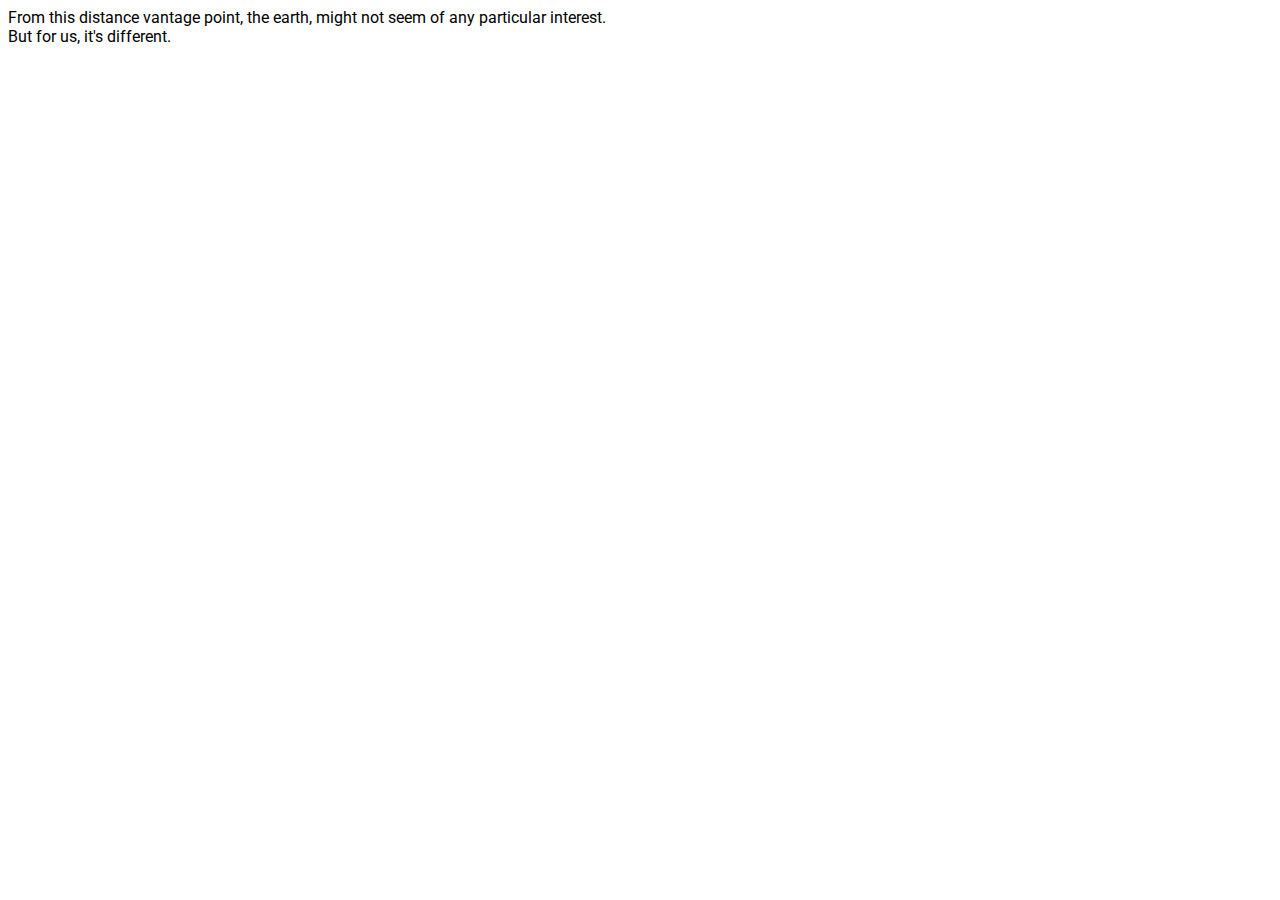
<file: index.html>
<!DOCTYPE html>
<html lang="en">
<head>
	<meta charset="UTF-8">
	<title>Pale Blue Dot</title>
	<link href='http://fonts.googleapis.com/css?family=Roboto' rel='stylesheet' type='text/css'>
	<link href='http://fonts.googleapis.com/css?family=Roboto+Slab' rel='stylesheet' type='text/css'>
	<link rel="stylesheet" type="text/css" href="/css/flaticon.css">
	<link rel="stylesheet" type="text/css" href="/css/style.css"> 
	<script type="text/javascript" src="js/script.js" ></script>
	<script type="text/javascript" src="js/jquery.min.js" ></script>
	<script type="text/javascript" src="js/plugins/jquery.ScrollMagic.js"></script>
	<script type="text/javascript" src="js/plugins/animation.velocity.js"></script>
	<script type="text/javascript" src="js/plugins/animation.gsap.js"></script>
	<script type="text/javascript" src="js/plugins/debug.addIndicators.js" ></script>
</head>
	<body>
		<div class="container">
			<section id="opening">
				<article>
					From this distance vantage point, the earth, might not seem of any particular interest. </br> But for us, it's different.
				</article>
			</section>
		</div>
	</body>
</html>
</file>
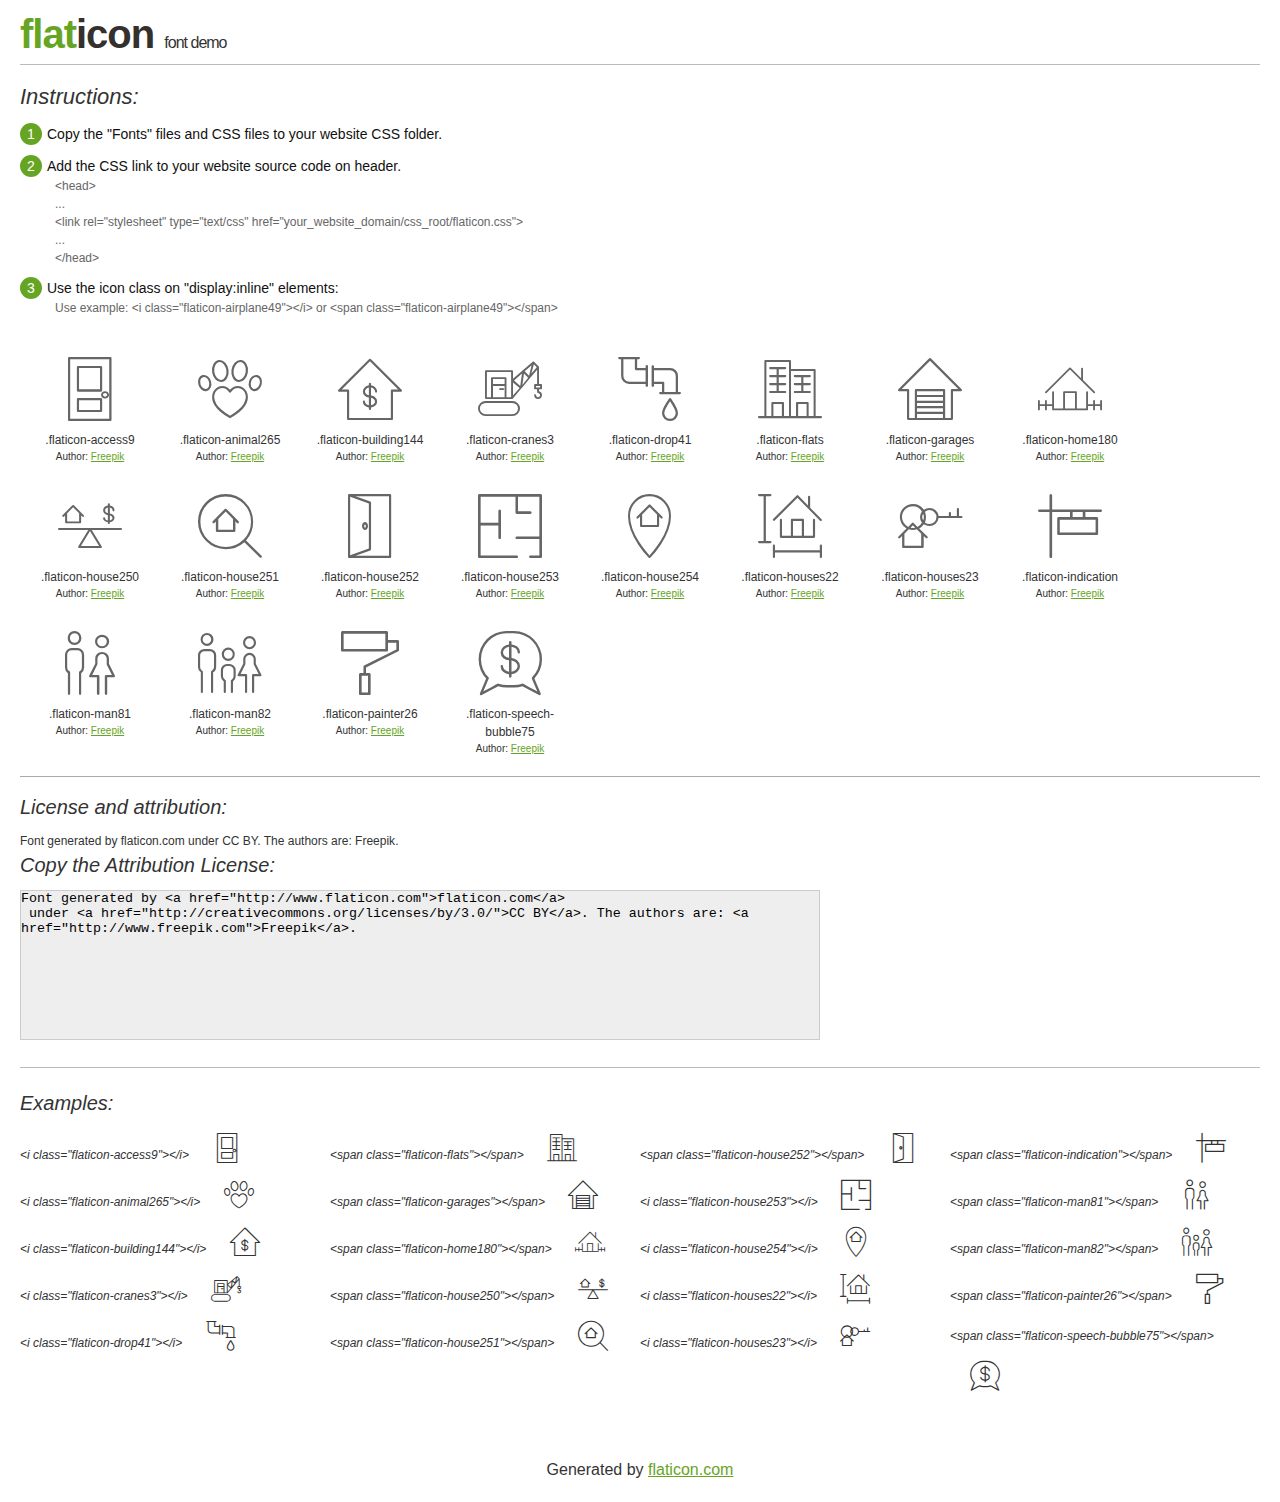
<file: css/flaticon.html>
<!DOCTYPE html>
<html>

<head>
    <title>Flaticon WebFont</title>
    <link rel="stylesheet" type="text/css" href="flaticon.css">
    <meta charset="UTF-8">
    <style>
    body {
        font-family: sans-serif;
        line-height: 1.5;
        font-size: 16px;
        padding: 20px;
        color:#333;
    }
    * {
        -moz-box-sizing: border-box;
        -webkit-box-sizing: border-box;
        box-sizing: border-box;
        margin: 0;
        padding: 0;
    }
    [class^="flaticon-"]:before, [class*=" flaticon-"]:before, [class^="flaticon-"]:after, [class*=" flaticon-"]:after {
        font-family: Flaticon;
        font-size: 30px;
        font-style: normal;
        margin-left: 20px;
        color: #333;
    }
    .image p {
		font-size: 12px;
		margin: 0px;
		clear: none;
		width: 300px;
		line-height: 40px;
	}
    .text {
        float: left;
        font-size:14px;
        margin-top: 15px;
    }
    .text ul {
        margin-left:0px;
        color:#111;
        margin-bottom:20px;
    }
    .text .ex {
        font-size:12px;
        color:#666;
        margin-left:35px;
        display:block;
    }
    .text ul li {
        margin-top:10px;
        list-style:none;
    }
    .num {
        background:#66A523;
        color:#fff;
        border-radius:20px;
        padding:1px;
        display:inline-block;
        width:22px;
        height:22px;
        text-align:center;
        margin-right: 5px;
    }
    .text ul strong {
        font-weight:normal;
        color:#000;
    }
    .image {
        width: 280px;
        float: left;
        margin-bottom: 15px;
        margin-right: 30px;
    }
    #glyphs {
        clear: both;
    }
    .image p:nth-child(even) i {
        clear: none;
    }
    .glyph {
        display: inline-block;
        width: 120px;
        margin: 10px;
        text-align: center;
        vertical-align: top;
        background: #FFF;
    }
    .glyph .glyph-icon {
        padding: 10px;
        display: block;
        font-family:"Flaticon";
        font-size: 64px;
        line-height: 1;
    }
    .glyph .glyph-icon:before {
        font-size: 64px;
        color: #666;
        margin-left: 0;
    }
    .class-name {
        font-size: 12px;
    }
    .author-name {
		font-size: 10px;
	}
	a{
		color: #66A523;
	}
    .instructions {
        font-style:italic;
        font-size:22px;
        margin-bottom:10px;
    }
    .iconsuse {
        font-size:22px;
        font-style:italic;
        padding-top:20px;
        margin-top:20px;
        border-top:1px solid #bbb;
    }
    .usetitle {
        margin-bottom: 10px;
        font-size: 20px;
        font-style: italic;
    }
    .class-name:last-child {
        font-size: 10px;
        color:#888;
    }
    .class-name:last-child a {
        font-size: 10px;
        color:#555;
    }
    .class-name:last-child a:hover {
        color:#66A523;
    }
    .glyph > input {
        display: block;
        width: 100px;
        margin: 5px auto;
        text-align: center;
        font-size: 12px;
        cursor: text;
    }
    .glyph > input.icon-input {
        font-family:"Flaticon";
        font-size: 16px;
        margin-bottom: 10px;
    }
    h1.logo {
        font-size: 40px;
        letter-spacing: -1px;
        margin-top: -16px;
        text-transform: lowercase;
        border-bottom:1px solid #bbb;
    }
    h1.logo strong {
        font-size: 16px;
        font-family:sans-serif;
        font-weight:normal;
        color:#333;
    }
    h1.logo a {
        color:#34302d;
        text-decoration: none;
    }
    h1.logo a span {
        color:#66A523;
    }
    #footer {
        padding-top:40px;
        clear:both;
        text-align:center;
    }
    #footer a {
        color:#66A523;
    }
    textarea {
		margin: 0px;
		width: 800px;
		height: 150px;
		border: 1px solid #CCC;
		resize: none;
		background: #EEE;
    }
    .author-link, .attrDiv a{
    	font-size: 12px;
    	color: #333;
    	text-decoration: none;
    }
    .external {
    	display: block;
    }
    .attrDiv {
		font-size: 12px;
	}
    .attribution {
        border-top: 1px solid #AAA;
        margin: 10px 0;
        padding-top: 15px;
    }
    </style>
</head>

<body>
    <header>
        <h1 class="logo">
            <a href="http://www.flaticon.com">
                <span>FLAT</span>ICON</a>
            <strong>Font Demo</strong>
        </h1>
    </header>

    <section class="demo">
        <div class="text">

            <div class="instructions">Instructions:</div>

            <ul>
                <li>
                    <p>
                        <span class="num">1</span>Copy the "Fonts" files and CSS files to your website CSS folder.
                </li>
                <li>
                    <p>
                        <span class="num">2</span>Add the CSS link to your website source code on header.
                        <br />
                        <span class="ex">&lt;head&gt;
                            <br/>...
                            <br/>&lt;link rel="stylesheet" type="text/css" href="your_website_domain/css_root/flaticon.css"&gt;
                            <br/>...
                            <br/>&lt;/head&gt;</span>
                </li>

                <li>
                    <p>
                        <span class="num">3</span>Use the icon class on "display:inline" elements:
                        <br />
                        <span class="ex">Use example: &lt;i class=&quot;flaticon-airplane49&quot;&gt;&lt;/i&gt; or &lt;span class=&quot;flaticon-airplane49&quot;&gt;&lt;/span&gt;</span>
                </li>
            </ul>
        </div>

    </section>

    <section id="glyphs"><div class="glyph">
		<div class="glyph-icon flaticon-access9"></div>
		<div class="class-name">.flaticon-access9</div><div class="author-name">Author: <a href="http://www.flaticon.com/free-icon/entrance_86249">Freepik</a></div></div><div class="glyph">
		<div class="glyph-icon flaticon-animal265"></div>
		<div class="class-name">.flaticon-animal265</div><div class="author-name">Author: <a href="http://www.flaticon.com/free-icon/pet_86259">Freepik</a></div></div><div class="glyph">
		<div class="glyph-icon flaticon-building144"></div>
		<div class="class-name">.flaticon-building144</div><div class="author-name">Author: <a href="http://www.flaticon.com/free-icon/house-price_86253">Freepik</a></div></div><div class="glyph">
		<div class="glyph-icon flaticon-cranes3"></div>
		<div class="class-name">.flaticon-cranes3</div><div class="author-name">Author: <a href="http://www.flaticon.com/free-icon/crane_86251">Freepik</a></div></div><div class="glyph">
		<div class="glyph-icon flaticon-drop41"></div>
		<div class="class-name">.flaticon-drop41</div><div class="author-name">Author: <a href="http://www.flaticon.com/free-icon/pipes_86255">Freepik</a></div></div><div class="glyph">
		<div class="glyph-icon flaticon-flats"></div>
		<div class="class-name">.flaticon-flats</div><div class="author-name">Author: <a href="http://www.flaticon.com/free-icon/building_86248">Freepik</a></div></div><div class="glyph">
		<div class="glyph-icon flaticon-garages"></div>
		<div class="class-name">.flaticon-garages</div><div class="author-name">Author: <a href="http://www.flaticon.com/free-icon/garage_86268">Freepik</a></div></div><div class="glyph">
		<div class="glyph-icon flaticon-home180"></div>
		<div class="class-name">.flaticon-home180</div><div class="author-name">Author: <a href="http://www.flaticon.com/free-icon/house_86267">Freepik</a></div></div><div class="glyph">
		<div class="glyph-icon flaticon-house250"></div>
		<div class="class-name">.flaticon-house250</div><div class="author-name">Author: <a href="http://www.flaticon.com/free-icon/fair-price_86250">Freepik</a></div></div><div class="glyph">
		<div class="glyph-icon flaticon-house251"></div>
		<div class="class-name">.flaticon-house251</div><div class="author-name">Author: <a href="http://www.flaticon.com/free-icon/search-home_86260">Freepik</a></div></div><div class="glyph">
		<div class="glyph-icon flaticon-house252"></div>
		<div class="class-name">.flaticon-house252</div><div class="author-name">Author: <a href="http://www.flaticon.com/free-icon/open-door_86261">Freepik</a></div></div><div class="glyph">
		<div class="glyph-icon flaticon-house253"></div>
		<div class="class-name">.flaticon-house253</div><div class="author-name">Author: <a href="http://www.flaticon.com/free-icon/plan_86262">Freepik</a></div></div><div class="glyph">
		<div class="glyph-icon flaticon-house254"></div>
		<div class="class-name">.flaticon-house254</div><div class="author-name">Author: <a href="http://www.flaticon.com/free-icon/location_86264">Freepik</a></div></div><div class="glyph">
		<div class="glyph-icon flaticon-houses22"></div>
		<div class="class-name">.flaticon-houses22</div><div class="author-name">Author: <a href="http://www.flaticon.com/free-icon/house-size_86256">Freepik</a></div></div><div class="glyph">
		<div class="glyph-icon flaticon-houses23"></div>
		<div class="class-name">.flaticon-houses23</div><div class="author-name">Author: <a href="http://www.flaticon.com/free-icon/house-key_86266">Freepik</a></div></div><div class="glyph">
		<div class="glyph-icon flaticon-indication"></div>
		<div class="class-name">.flaticon-indication</div><div class="author-name">Author: <a href="http://www.flaticon.com/free-icon/sign_86258">Freepik</a></div></div><div class="glyph">
		<div class="glyph-icon flaticon-man81"></div>
		<div class="class-name">.flaticon-man81</div><div class="author-name">Author: <a href="http://www.flaticon.com/free-icon/couple_86252">Freepik</a></div></div><div class="glyph">
		<div class="glyph-icon flaticon-man82"></div>
		<div class="class-name">.flaticon-man82</div><div class="author-name">Author: <a href="http://www.flaticon.com/free-icon/family_86265">Freepik</a></div></div><div class="glyph">
		<div class="glyph-icon flaticon-painter26"></div>
		<div class="class-name">.flaticon-painter26</div><div class="author-name">Author: <a href="http://www.flaticon.com/free-icon/paint-roller_86257">Freepik</a></div></div><div class="glyph">
		<div class="glyph-icon flaticon-speech-bubble75"></div>
		<div class="class-name">.flaticon-speech-bubble75</div><div class="author-name">Author: <a href="http://www.flaticon.com/free-icon/negotiation_86254">Freepik</a></div></div></section>

<section class="attribution">

	<div class="usetitle">License and attribution:</div><div class="attrDiv">Font generated by <a href="http://www.flaticon.com">flaticon.com</a>
 under <a href="http://creativecommons.org/licenses/by/3.0/">CC BY</a>. The authors are: <a href="http://www.freepik.com">Freepik</a>.</div><div class="usetitle">Copy the Attribution License:</div>

<textarea onclick="this.focus();this.select();">Font generated by &lt;a href=&quot;http://www.flaticon.com&quot;&gt;flaticon.com&lt;/a&gt;
 under &lt;a href=&quot;http://creativecommons.org/licenses/by/3.0/&quot;&gt;CC BY&lt;/a&gt;. The authors are: &lt;a href=&quot;http://www.freepik.com&quot;&gt;Freepik&lt;/a&gt;.</textarea>

</section>

<section class="iconsuse">
    	<div class="usetitle">Examples:</div>
		<div class="image"><p>&lt;i class=&quot;flaticon-access9&quot;&gt;&lt;/i&gt; <i class="flaticon-access9"></i></p><p>&lt;i class=&quot;flaticon-animal265&quot;&gt;&lt;/i&gt; <i class="flaticon-animal265"></i></p><p>&lt;i class=&quot;flaticon-building144&quot;&gt;&lt;/i&gt; <i class="flaticon-building144"></i></p><p>&lt;i class=&quot;flaticon-cranes3&quot;&gt;&lt;/i&gt; <i class="flaticon-cranes3"></i></p><p>&lt;i class=&quot;flaticon-drop41&quot;&gt;&lt;/i&gt; <i class="flaticon-drop41"></i></p></div><div class="image"><p>&lt;span class=&quot;flaticon-flats&quot;&gt;&lt;/span&gt; <span class="flaticon-flats"></span></p><p>&lt;span class=&quot;flaticon-garages&quot;&gt;&lt;/span&gt; <span class="flaticon-garages"></span></p><p>&lt;span class=&quot;flaticon-home180&quot;&gt;&lt;/span&gt; <span class="flaticon-home180"></span></p><p>&lt;span class=&quot;flaticon-house250&quot;&gt;&lt;/span&gt; <span class="flaticon-house250"></span></p><p>&lt;span class=&quot;flaticon-house251&quot;&gt;&lt;/span&gt; <span class="flaticon-house251"></span></p></div><div class="image"><p>&lt;span class=&quot;flaticon-house252&quot;&gt;&lt;/span&gt; <span class="flaticon-house252"></span></p><p>&lt;i class=&quot;flaticon-house253&quot;&gt;&lt;/i&gt; <i class="flaticon-house253"></i></p><p>&lt;i class=&quot;flaticon-house254&quot;&gt;&lt;/i&gt; <i class="flaticon-house254"></i></p><p>&lt;i class=&quot;flaticon-houses22&quot;&gt;&lt;/i&gt; <i class="flaticon-houses22"></i></p><p>&lt;i class=&quot;flaticon-houses23&quot;&gt;&lt;/i&gt; <i class="flaticon-houses23"></i></p></div><div class="image"><p>&lt;span class=&quot;flaticon-indication&quot;&gt;&lt;/span&gt; <span class="flaticon-indication"></span></p><p>&lt;span class=&quot;flaticon-man81&quot;&gt;&lt;/span&gt; <span class="flaticon-man81"></span></p><p>&lt;span class=&quot;flaticon-man82&quot;&gt;&lt;/span&gt; <span class="flaticon-man82"></span></p><p>&lt;span class=&quot;flaticon-painter26&quot;&gt;&lt;/span&gt; <span class="flaticon-painter26"></span></p><p>&lt;span class=&quot;flaticon-speech-bubble75&quot;&gt;&lt;/span&gt; <span class="flaticon-speech-bubble75"></span></p></div>
</section>
<div id="footer">
    <div>Generated by <a href="http://www.flaticon.com">flaticon.com</a>
    </div>
</div>
	</body>
</html>
</file>
<file: css/flaticon.css>
@font-face {
	font-family: "Flaticon";
	src: url("flaticon.eot");
	src: url("flaticon.eot#iefix") format("embedded-opentype"),
	url("flaticon.woff") format("woff"),
	url("flaticon.ttf") format("truetype"),
	url("flaticon.svg") format("svg");
	font-weight: normal;
	font-style: normal;
}
[class^="flaticon-"]:before, [class*=" flaticon-"]:before,
[class^="flaticon-"]:after, [class*=" flaticon-"]:after {   
	font-family: Flaticon;
        font-size: 40px;
font-style: normal;
margin-left: 20px;
}.flaticon-access9:before {
	content: "\e000";
}
.flaticon-animal265:before {
	content: "\e001";
}
.flaticon-building144:before {
	content: "\e002";
}
.flaticon-cranes3:before {
	content: "\e003";
}
.flaticon-drop41:before {
	content: "\e004";
}
.flaticon-flats:before {
	content: "\e005";
}
.flaticon-garages:before {
	content: "\e006";
}
.flaticon-home180:before {
	content: "\e007";
}
.flaticon-house250:before {
	content: "\e008";
}
.flaticon-house251:before {
	content: "\e009";
}
.flaticon-house252:before {
	content: "\e00a";
}
.flaticon-house253:before {
	content: "\e00b";
}
.flaticon-house254:before {
	content: "\e00c";
}
.flaticon-houses22:before {
	content: "\e00d";
}
.flaticon-houses23:before {
	content: "\e00e";
}
.flaticon-indication:before {
	content: "\e00f";
}
.flaticon-man81:before {
	content: "\e010";
}
.flaticon-man82:before {
	content: "\e011";
}
.flaticon-painter26:before {
	content: "\e012";
}
.flaticon-speech-bubble75:before {
	content: "\e013";
}
</file>
<file: css/style.css>
html{
	font-family: 'Roboto', sans-serif;	
}
.container{
	background-img: url(../img/open.jpg);
	background-size: cover;
}
article{

}
</file>
